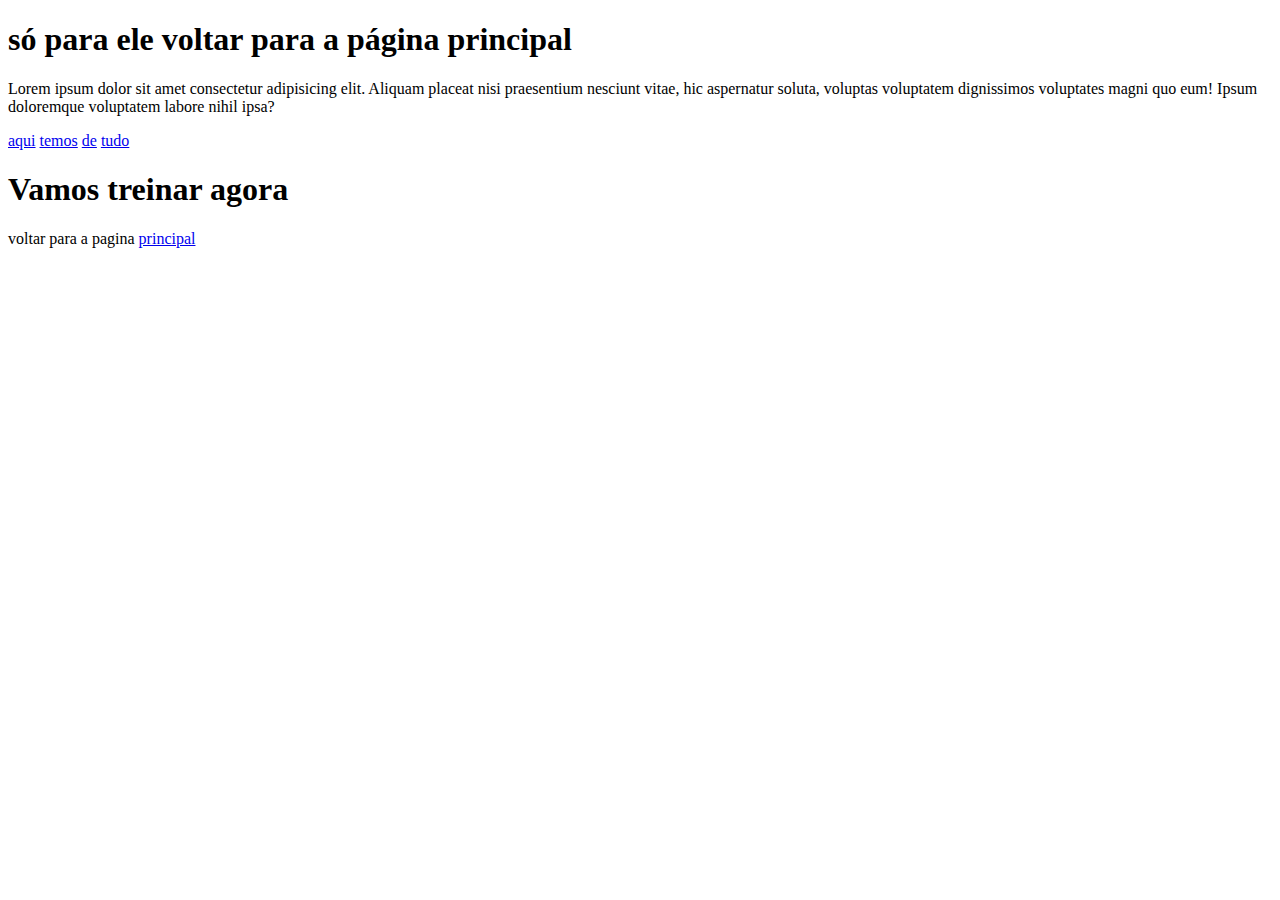
<file: index.html>
<!DOCTYPE html>
<html lang="en">
<head>
    <meta charset="UTF-8">
    <meta http-equiv="X-UA-Compatible" content="IE=edge">
    <meta name="viewport" content="width=device-width, initial-scale=1.0">
    <title>teste index.html</title>
    <link rel="shortcut icon" href="dois.jpg"  type="image/x-icon">
</head>
<body>
    <header>
        <h1>só para ele voltar para a página principal</h1>
        <p>Lorem ipsum dolor sit amet consectetur adipisicing elit. Aliquam placeat nisi praesentium nesciunt vitae, hic aspernatur soluta, voluptas voluptatem dignissimos voluptates magni quo eum! Ipsum doloremque voluptatem labore nihil ipsa?</p>
    </header>
    <nav>
        <a href="@">aqui</a>
        <a href="@">temos</a>
        <a href="@">de</a>
        <a href="@">tudo</a>
    </nav>
    <main>
        <article>
            <h1>Vamos treinar agora</h1>
            <p>voltar para a pagina <a href="treinamento.html"  rel="next">principal</a></p>
        </article>
    </main>
</body>
</html>
</file>
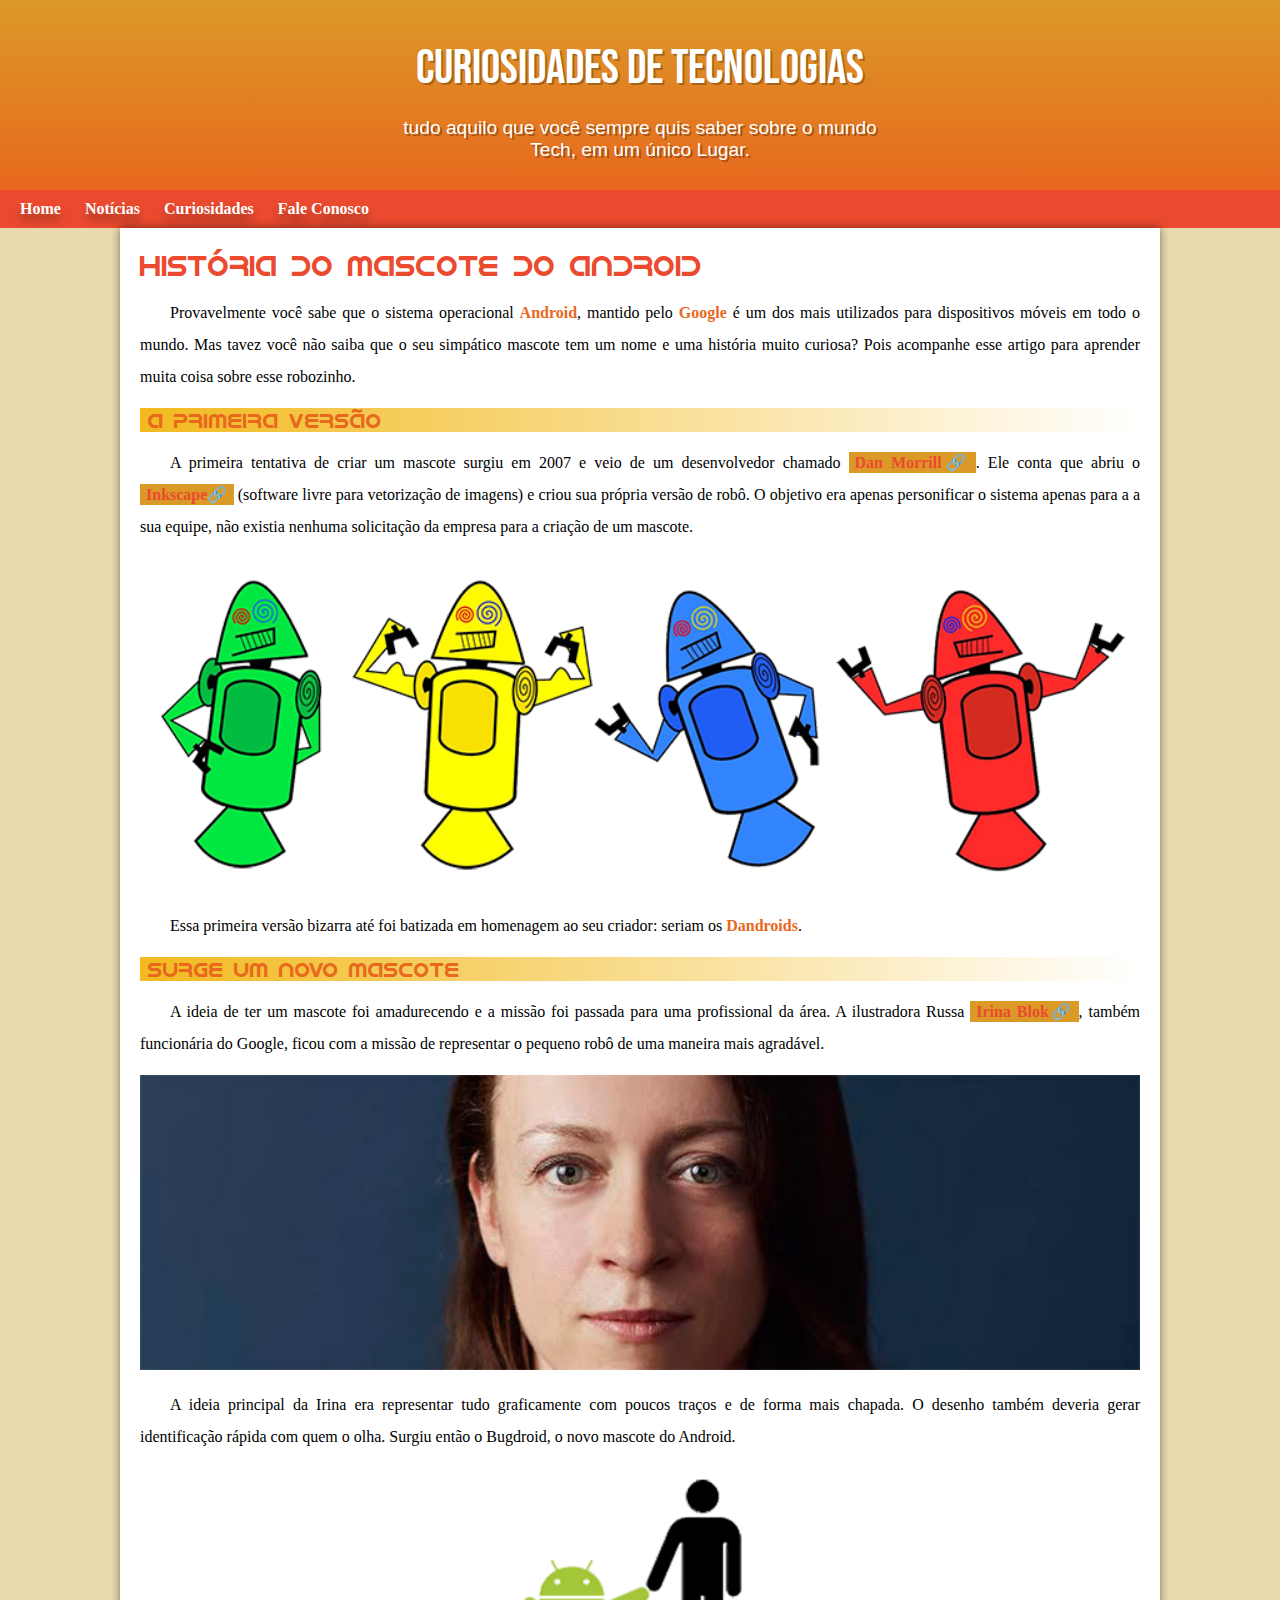
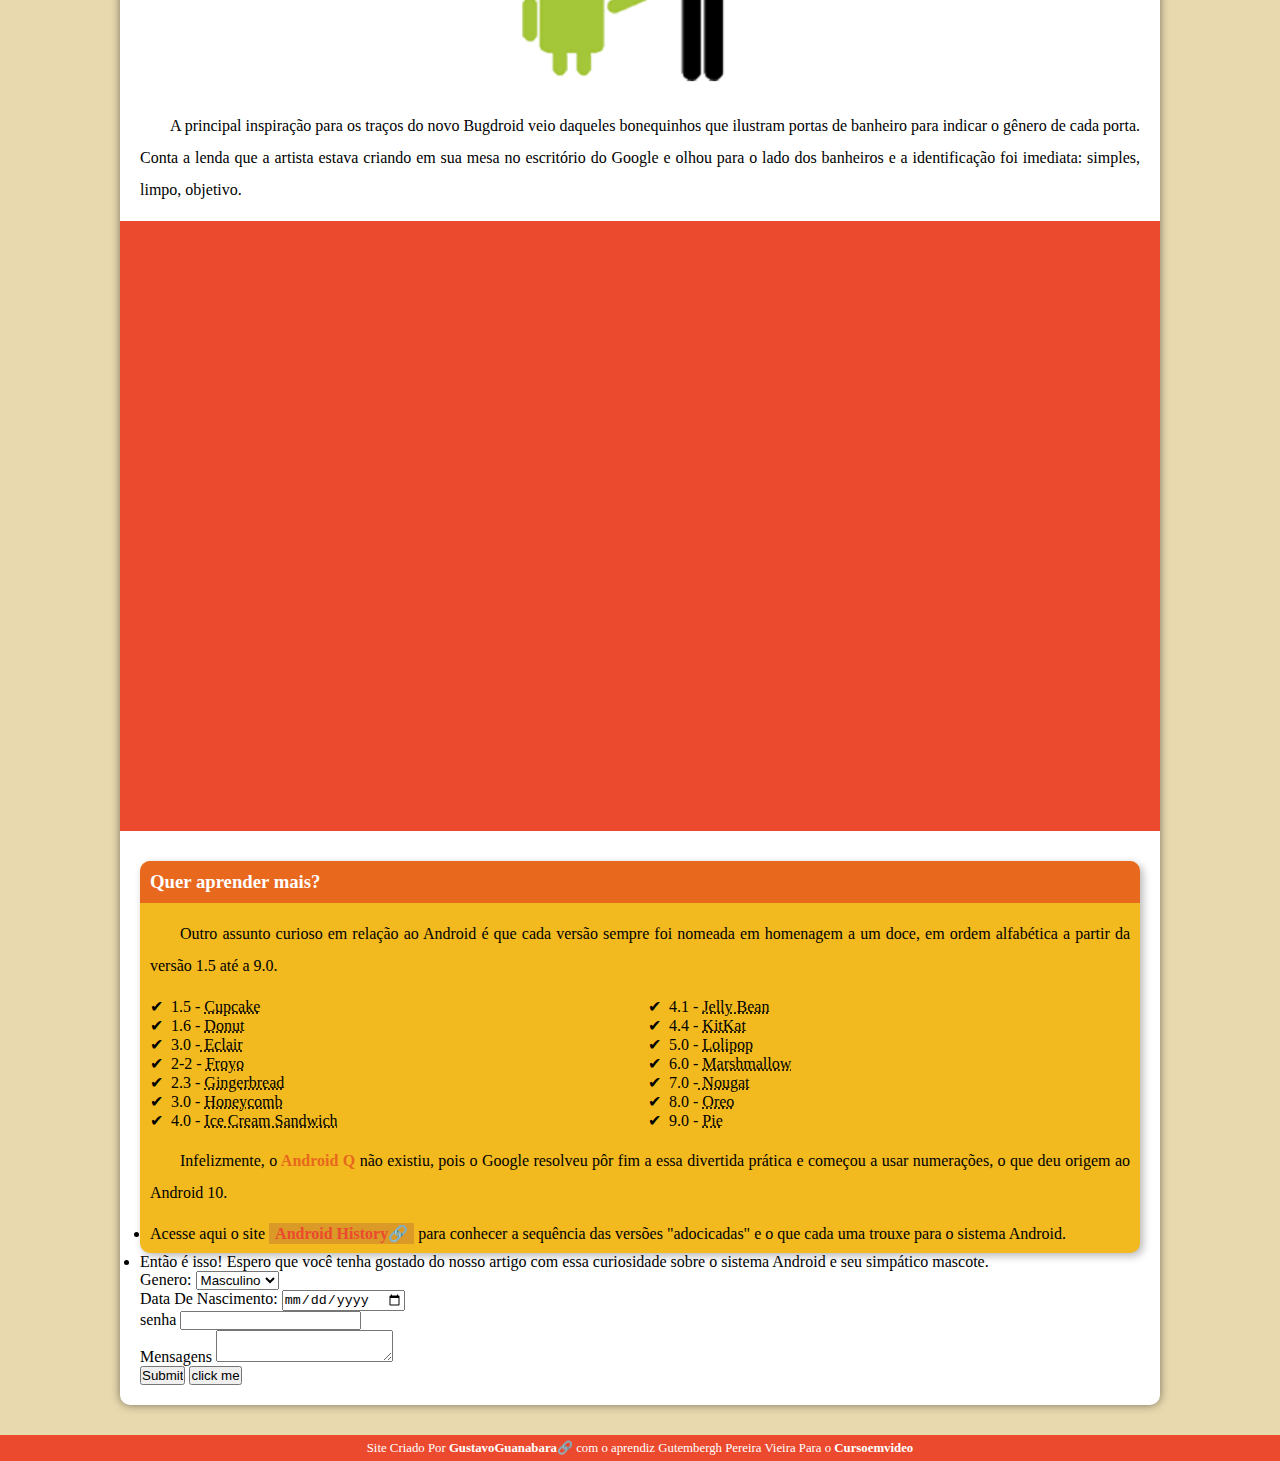
<file: android17.html>
<!DOCTYPE html>
<html lang="pt-br">
<head>
    <meta charset="UTF-8">
    <meta http-equiv="X-UA-Compatible" content="IE=edge">
    <meta name="viewport" content="width=device-width, initial-scale=1.0">
    <title>como surgiu o mascote do android?</title>
    <link rel="shortcut icon" href="imagens/favicon.ico" type="image/x-icon">
    <link rel="stylesheet" href="Estilo/style.css">
</head>
<body>
   
    <header>
        <h1>Curiosidades de Tecnologias</h1>
        <p>tudo aquilo que você sempre quis saber sobre o mundo Tech, em um único Lugar.</p>
    </header>
    <nav>
        <a href="@">Home</a>
        <a href="@">Notícias</a>
        <a href="@">Curiosidades</a>
        <a href="@">Fale Conosco</a>
    </nav>
    
    <main>
        <article>
        <H1>História do Mascote do Android</H1>

        <p>Provavelmente você sabe que o sistema operacional    <Strong>Android</Strong>, mantido pelo <Strong>Google</Strong> é um dos mais utilizados para dispositivos móveis em todo o mundo. Mas tavez você não saiba que o seu simpático mascote tem um nome e uma história muito curiosa? Pois acompanhe esse artigo para aprender muita coisa sobre esse robozinho.</p>
       

        <H2>A primeira versão</H2>

        <p>A primeira tentativa de criar um mascote surgiu em 2007 e veio de um desenvolvedor chamado <a href="https://ausdroid.net/2013/01/04/dan-morrill-shows-us-the-android-mascots-that-could-have-been/ "Target="_blank" class="externo";>Dan Morrill</a>. Ele conta que abriu o <a href="https://inkscape.org/pt-br/" Target="_blank" class="externo">Inkscape</a> (software livre para vetorização de imagens) e criou sua própria versão de robô. O objetivo era apenas personificar o sistema apenas para a a sua equipe, não existia nenhuma solicitação da empresa para a criação de um mascote.</p>

        <picture>
            <source media="(max-width: 600px )" srcset="imagens/dan-droids-pq.png">
            <img src="imagens/dan-droids.png" alt="Primeiro Mascote Do Android">
        </picture>

        <p>Essa primeira versão bizarra até foi batizada em homenagem ao seu criador: seriam os<strong> Dandroids</strong>.</p>
        

        <h2>Surge um novo mascote</h2>

        <p>A ideia de ter um mascote foi amadurecendo e a missão foi passada para uma profissional da área. A ilustradora Russa <a href="https://www.irinablok.com/android" target="_blank" class="externo">Irina Blok</a>, também funcionária do Google, ficou com a missão de representar o pequeno robô de uma maneira mais agradável.</p>

        <picture>
            <source media="(max-width:600px )" srcset="imagens/irina-blok-pq.jpg">
            <img src="imagens/irina-blok.jpg" alt="irina-blok Criadora dos Androides">
        </picture>

            
        <p>A ideia principal da Irina era representar tudo graficamente com poucos traços e de forma mais chapada. O desenho também deveria gerar identificação rápida com quem o olha. Surgiu então o Bugdroid, o novo mascote do Android.</p>
        

            
        
           
            <img src="imagens/bugdroid.png" class="pequena" alt="Bugdroid">
      

            
        <p>A principal inspiração para os traços do novo Bugdroid veio daqueles bonequinhos que ilustram portas de banheiro para indicar o gênero de cada porta. Conta a lenda que a artista estava criando em sua mesa no escritório do Google e olhou para o lado dos banheiros e a identificação foi imediata: simples, limpo, objetivo.</p>

            
        <div class="Video"><iframe width="560" height="315" src="https://www.youtube.com/embed/l2UDgpLz20M" title="YouTube video player" frameborder="0" allow="accelerometer; autoplay; clipboard-write; encrypted-media; gyroscope; picture-in-picture" allowfullscreen></iframe></div> 
                    
            <aside>
        <h3>Quer aprender mais?</h3> 
                         
        <p>Outro assunto curioso em relação ao Android é que cada versão sempre foi nomeada em homenagem a um doce, em ordem alfabética a partir da versão 1.5 até a 9.0.</p>

                    
            <ul>
        <li>1.5 - <abbr title="Bolo de Copo">Cupcake</abbr></li>
        <li>1.6 - <abbr title="Rosquinha">Donut</abbr></li>
        <li>3.0 -<abbr title="Bomba"> Eclair</abbr></li>
        <li>2-2 - <abbr title="Iogurte congelado">Froyo</abbr></li>
        <li>2.3 - <abbr title="Biscoito de Gengibre">Gingerbread</abbr></li>
        <li>3.0 - <abbr title="Favo De Mel">Honeycomb</abbr></li>
        <li>4.0 - <abbr title="Sanduiche De Sorvete">Ice Cream Sandwich</abbr></li>
        <li>4.1 - <abbr title="Jujuba">Jelly Bean</abbr></li>
        <li>4.4 - <abbr title="KitKat">KitKat</abbr></li>
        <li>5.0 - <abbr title="Pírulito">Lolipop</abbr></li>
        <li>6.0 - <abbr title="Marshmallow">Marshmallow</abbr></li>
        <li>7.0 -<abbr title="Torrone"> Nougat</abbr></li>
        <li>8.0 - <abbr title="Oreo">Oreo</abbr></li>
        <li>9.0 - <abbr title="Torta">Pie</abbr></li>
            </ul>

        <p>Infelizmente, o<strong> Android Q</strong> não existiu, pois o Google resolveu pôr fim a essa divertida prática e começou a usar numerações, o que deu origem ao Android 10.</p>

        <li>Acesse aqui o site <a href="https://www.android.com/"target="_blank" class="externo">Android History</a> para conhecer a sequência das versões "adocicadas" e o que cada uma trouxe para o sistema Android.</li>
            </aside> 

    
        <li>Então é isso! Espero que você tenha gostado do nosso artigo com essa curiosidade sobre o sistema Android e seu simpático mascote.</li>
        
        <label>Genero:</label>

        <select >
            <option value="Masculino">Masculino</option>
            <option value="Feminino">Feminino</option>
        </select>
     </div>

     <div>
         <label>Data De Nascimento:</label>
         <input type="Date">
     </div>

     <div>
         <label >senha</label>
         <input type="password" >
     </div>

     <div>
         <label >Mensagens</label>
         <textarea name="Mensagens"></textarea>
     </div>
     <input type="submit">
 </form>
 <button>click me</button>

        </article>
    </main>
    <footer>
        <p>Site Criado Por <a href="https://gustavoguanabara.github.io/" target="_blank" class="externo">GustavoGuanabara</a> com o aprendiz Gutembergh Pereira Vieira Para o <a href="https://www.youtube.com/c/CursoemV%C3%ADdeo/featured" target="_blank">Cursoemvideo</a></p>
    </footer>
</body>
</html>
</file>
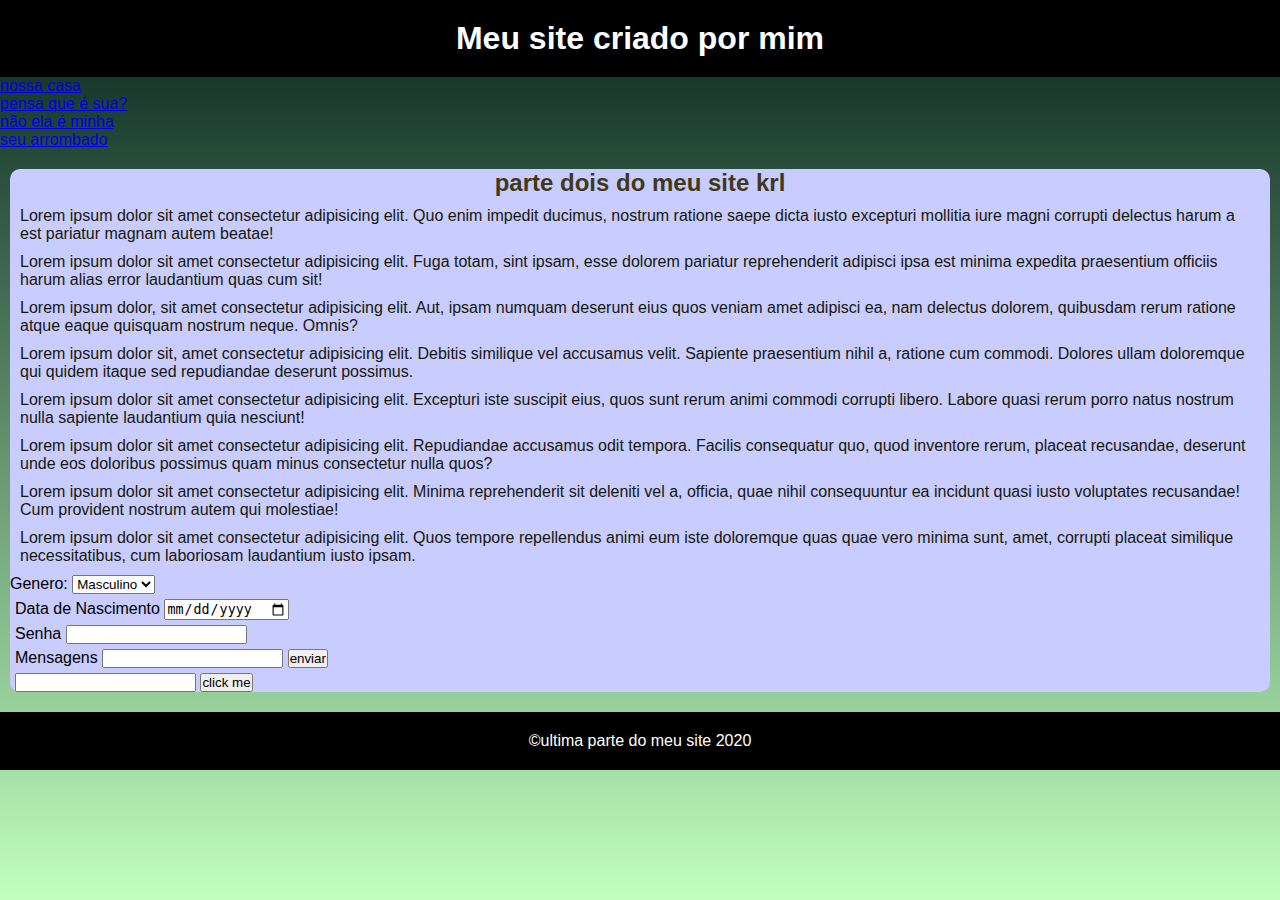
<file: Formularios-table.html>
<!DOCTYPE html>
<html lang="pt-br">
<head>
    <meta charset="UTF-8">
    <meta http-equiv="X-UA-Compatible" content="IE=edge">
    <meta name="viewport" content="width=device-width, initial-scale=1.0">
    <title>testando formularios</title>
<!DOCTYPE html>
<html lang="pt-br">
<head>
    <meta charset="UTF-8">
    <meta http-equiv="X-UA-Compatible" content="IE=edge">
    <meta name="viewport" content="width=device-width, initial-scale=1.0">
    <title>teste</title>
    <link rel="shortcut icon" href="dois.jpg" type="image/x-icon">
    <style>
        *{
            padding: 0px; margin: 0px;
        }
       
       body{
            font-family: Arial, Helvetica, sans-serif;
            background-image: linear-gradient(to top, rgb(192, 255, 190), rgb(8, 37, 30));
            background-attachment: fixed;
        }
        div{
            margin: 5px 5px;
        }
       
        h1{
            color: white;
            background-color: black;
            padding: 20px;
            text-align: center;
           
        }
        h2{
            color: rgb(65, 56, 23);
            text-align: center;
        }
        main{
            min-width: 300px;
          background-color: rgb(200, 204, 255);
          margin: auto;
          margin: 20px 10px;
          border-radius: 10px;
          
            
            
        }
        p
        {color: rgb(23, 24, 11);
            margin: 10px 10px ;    
        }
        footer >p{
            color: rgb(255, 255, 255);
            background-color: black;
            text-align: center;
            padding: 20px;
            margin: 0px;
        }
    </style>
</head>
<body>
    <header>
        <h1>Meu site criado por mim</h1>
        

      
    </header>

    <nav>
        <ul>
            <li><a href="@">nossa casa</a></li>
            <li><a href="@">pensa que é sua?</a></li>
            <li><a href="@">não ela é minha</a></li>
            <li><a href="@">seu arrombado</a></li>
        </ul>
    </nav>
    
        <main>
            <article>
        <h2>parte dois do meu site krl</h2>
        <p>Lorem ipsum dolor sit amet consectetur adipisicing elit. Quo enim impedit ducimus, nostrum ratione saepe dicta iusto excepturi mollitia iure magni corrupti delectus harum a est pariatur magnam autem beatae!</p>
        <p>Lorem ipsum dolor sit amet consectetur adipisicing elit. Fuga totam, sint ipsam, esse dolorem pariatur reprehenderit adipisci ipsa est minima expedita praesentium officiis harum alias error laudantium quas cum sit!</p>

        <p>Lorem ipsum dolor, sit amet consectetur adipisicing elit. Aut, ipsam numquam deserunt eius quos veniam amet adipisci ea, nam delectus dolorem, quibusdam rerum ratione atque eaque quisquam nostrum neque. Omnis?</p>
        
        <p>Lorem ipsum dolor sit, amet consectetur adipisicing elit. Debitis similique vel accusamus velit. Sapiente praesentium nihil a, ratione cum commodi. Dolores ullam doloremque qui quidem itaque sed repudiandae deserunt possimus. </p>

        <p>Lorem ipsum dolor sit amet consectetur adipisicing elit. Excepturi iste suscipit eius, quos sunt rerum animi commodi corrupti libero. Labore quasi rerum porro natus nostrum nulla sapiente laudantium quia nesciunt!</p>
         
        <p>Lorem ipsum dolor sit amet consectetur adipisicing elit. Repudiandae accusamus odit tempora. Facilis consequatur quo, quod inventore rerum, placeat recusandae, deserunt unde eos doloribus possimus quam minus consectetur nulla quos?</p>
        
        <p>Lorem ipsum dolor sit amet consectetur adipisicing elit. Minima reprehenderit sit deleniti vel a, officia, quae nihil consequuntur ea incidunt quasi iusto voluptates recusandae! Cum provident nostrum autem qui molestiae!</p>

        <p>Lorem ipsum dolor sit amet consectetur adipisicing elit. Quos tempore repellendus animi eum iste doloremque quas quae vero minima sunt, amet, corrupti placeat similique necessitatibus, cum laboriosam laudantium iusto ipsam.</p>

       
            <label>Genero:</label>
            
                <select >
            <option value="Masculino">Masculino</option>
            <option value="Feminino">Feminino</option>
                </select>
            
                <div>
            <label>Data de Nascimento</label>
            <input type="date">
                </div>
            
                <div>
            <label>Senha</label>
            <input type="password">
                </div>
                <div>
            <label>Mensagens</label>
            <input type="Mensagens">
            <button>enviar</button>
                </div>

               <div>
                   <input type="subimit">
                   <button>click me</button>
               </div>
    

        </article>

        </main>
               
    <footer>
        <p>&copy;ultima parte do meu site 2020</p>
    </footer>

</body>
</html>
</file>
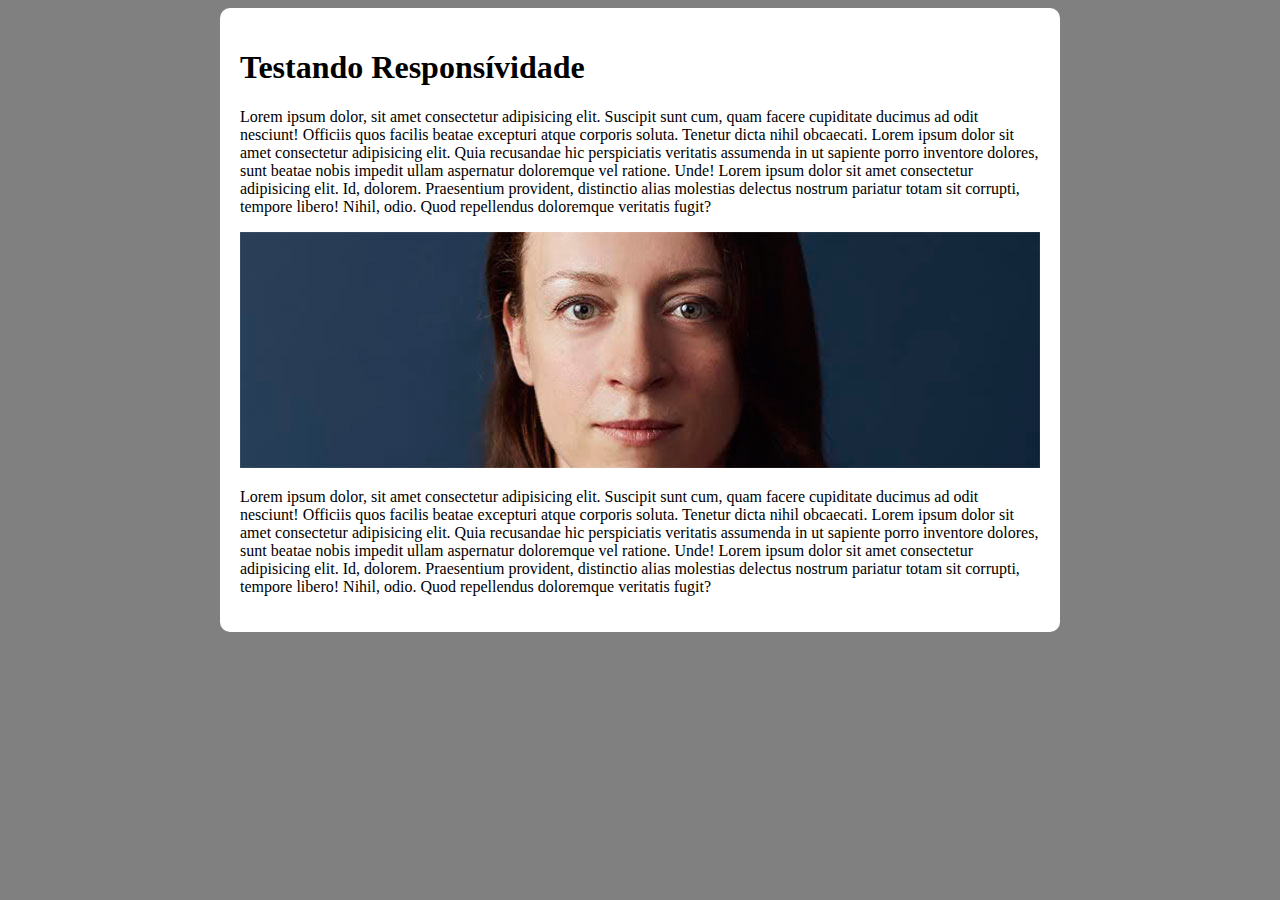
<file: Responsívo.html>
<!DOCTYPE html>
<html lang="pt-br">
<head>
    <meta charset="UTF-8">
    <meta http-equiv="X-UA-Compatible" content="IE=edge">
    <meta name="viewport" content="width=device-width, initial-scale=1.0">
    <title>Teste De Responsívidade</title>
    <style>
        body{
            background-color: gray;
        }
        main{
            background-color: white;
            padding: 20px;
            border-radius: 10px;

            min-width: 280px;
            max-width: 800px;
            margin: auto;
            
        }
        img{
            width: 100%;
        }
    </style>
</head>
<body>
    <main>
    <h1>Testando Responsívidade</h1>
    <p>Lorem ipsum dolor, sit amet consectetur adipisicing elit. Suscipit sunt cum, quam facere cupiditate ducimus ad odit nesciunt! Officiis quos facilis beatae excepturi atque corporis soluta. Tenetur dicta nihil obcaecati. Lorem ipsum dolor sit amet consectetur adipisicing elit. Quia recusandae hic perspiciatis veritatis assumenda in ut sapiente porro inventore dolores, sunt beatae nobis impedit ullam aspernatur doloremque vel ratione. Unde! Lorem ipsum dolor sit amet consectetur adipisicing elit. Id, dolorem. Praesentium provident, distinctio alias molestias delectus nostrum pariatur totam sit corrupti, tempore libero! Nihil, odio. Quod repellendus doloremque veritatis fugit?</p>
 
        
        <picture>
            <source media="(max-width:600px )" srcset="imagens/irina-blok-pq.jpg">
            <img src="imagens/irina-blok.jpg" alt="irina-blok">
         </picture>
    
    <p>Lorem ipsum dolor, sit amet consectetur adipisicing elit. Suscipit sunt cum, quam facere cupiditate ducimus ad odit nesciunt! Officiis quos facilis beatae excepturi atque corporis soluta. Tenetur dicta nihil obcaecati. Lorem ipsum dolor sit amet consectetur adipisicing elit. Quia recusandae hic perspiciatis veritatis assumenda in ut sapiente porro inventore dolores, sunt beatae nobis impedit ullam aspernatur doloremque vel ratione. Unde! Lorem ipsum dolor sit amet consectetur adipisicing elit. Id, dolorem. Praesentium provident, distinctio alias molestias delectus nostrum pariatur totam sit corrupti, tempore libero! Nihil, odio. Quod repellendus doloremque veritatis fugit?</p>
</main>
</body>
</html>
</file>
<file: Estilo/style.css>
@charset "Utf-8";
@import url('https://fonts.googleapis.com/css2?family=Bebas+Neue&display=swap');
/* 
#c5ebd6
#83e1ad
#3ddc84
#2fa866
#1a5c37
#063d1e
*/
/*Formúlarios
  <form action="form.php " method="POST">
        <label>primeiro nome</label>
        <input="text">
    </form>
*/
@font-face {
    font-family: 'Android';
    src: url(../fontes/idroid.otf) format('opentype');
    font-weight: normal;
}
:root{
 --cor0: #E8C71E;
 --cor1: #F2BA1F;
 --cor2: #DB9927;
 --cor3: #F28B1F;
 --cor4: #E8681E;
 --cor5: #EB4A2F;

 --fonte-padrao: arial, Verdana, Helvetica, sans-serif;
 --fonte-destaque: 'Bebas Neue', cursive;
 --fonte-android: 'Android', cursive;
}
*{
    margin: 0px; padding: 0px;
}


body{
background-color: #e9d9af;
background-attachment: fixed;
font-family: var(--fonte-padrão);
}
a.externo::after{
content:'\1F517';
}
header{
    background-image: linear-gradient(to bottom, var(--cor2), var(--cor4) );
    min-height: 150px;
    text-align: center;
    padding-top:40px;
  
}
header > h1 {
    color:white;
    font-family: var(--fonte-destaque);
    font-size: 3em;
    font-weight: normal;
    margin-bottom: 20px;
    text-shadow: 2px 2px 0px rgba(0, 0, 0, 0.267);
}
header >p{
    color: white;
    font-size:1.2em;
    font-family: var(--fonte-padrao);
    max-width: 500px;
    padding-right: 10px;
    padding-left: 10px;
    margin: auto;
    text-shadow: 2px 2px 0px rgba(0, 0, 0, 0.315);
}
nav{
    background-color: var(--cor5);
    padding: 10px;
    text-shadow:0px 7px 9px rgba(0, 0, 0, 0.363) ;
}
nav >a{
    color: white;
    padding:10px;
    text-decoration: none;
    font-weight: bold;
}
nav >a:hover{
    background-color:var(--cor2);
    color:var(--cor5);
    border-radius: 5px;
    transition-duration: 1s;
}
main {
    min-width: 300px;
    max-width: 1000px;
    margin: auto;
    padding: 20px;
    background-color: white;
    margin-bottom: 30px;
    box-shadow: 0px 0px 10px rgba(0, 0, 0, 0.486);
    border-bottom-left-radius: 10px;
    border-bottom-right-radius: 10px;
}


footer{
    background-color: var(--cor5);
    color: white;
    text-align: center;
    font-size: 0.8em;
    padding: 5px;
}
footer a{
color: white;
font-weight: bolder;
text-decoration: none;
}
footer a:hover{
    text-decoration: underline;
    color: var(--cor1);
   
}
main h1{
    color:var(--cor5);
    font-family:var(--fonte-android);
    font-weight: normal;
    font-size: 1.8em;
}
main img{
    width: 100%;
}
main img.pequena{
   max-width: 350px;
   display: block;
   margin: auto;
}
div.Video{
    background-color: var(--cor5);
    margin: 0px -20px 30px -20px;
    padding: 20px;
    padding-bottom: 59%;
    position: relative;
}
div.Video >iframe{
    position: absolute;
    top: 5%;
    left: 5%;
    width: 90%;
    height: 90%;
}
aside{
    background-color: var(--cor1);
    padding: 10px;
    border-radius: 10px;
    box-shadow: 3px 3px 8px rgba(0, 0, 0, 0.281);
}
aside >h3{
    background-color: var(--cor4);
    color: white;
    padding: 10px;
    margin: -10px -10px 0px -10px;
    border-radius: 10px 10px 0px 0px;
    
}
aside >ul{
    list-style-type: '\2714\00A0\00A0';
   list-style-position: inside;
   columns: 2;

}
main h2{
    font-family:var(--fonte-android) ;
    color: var(--cor4);
    font-size: 1.3em;
    font-weight: normal;
    background-image:linear-gradient(to right, var(--cor1), transparent);
    text-indent: 8px;
}
main p{
    margin: 15px 0px;
    text-align: justify;
    text-indent: 30px;
    font-size: 1em;
    line-height: 2em;
 }
 main strong{
     color: var(--cor4);
     font-weight: bold;
     
 }
 main a:hover{
     text-decoration: underline;
     color: var(--cor0);
 }
 main a{
     text-decoration: none;
     font-weight: bold;
     color: var(--cor5);
     background-color: var(--cor2);
     padding: 2px 6px;
 }
</file>
